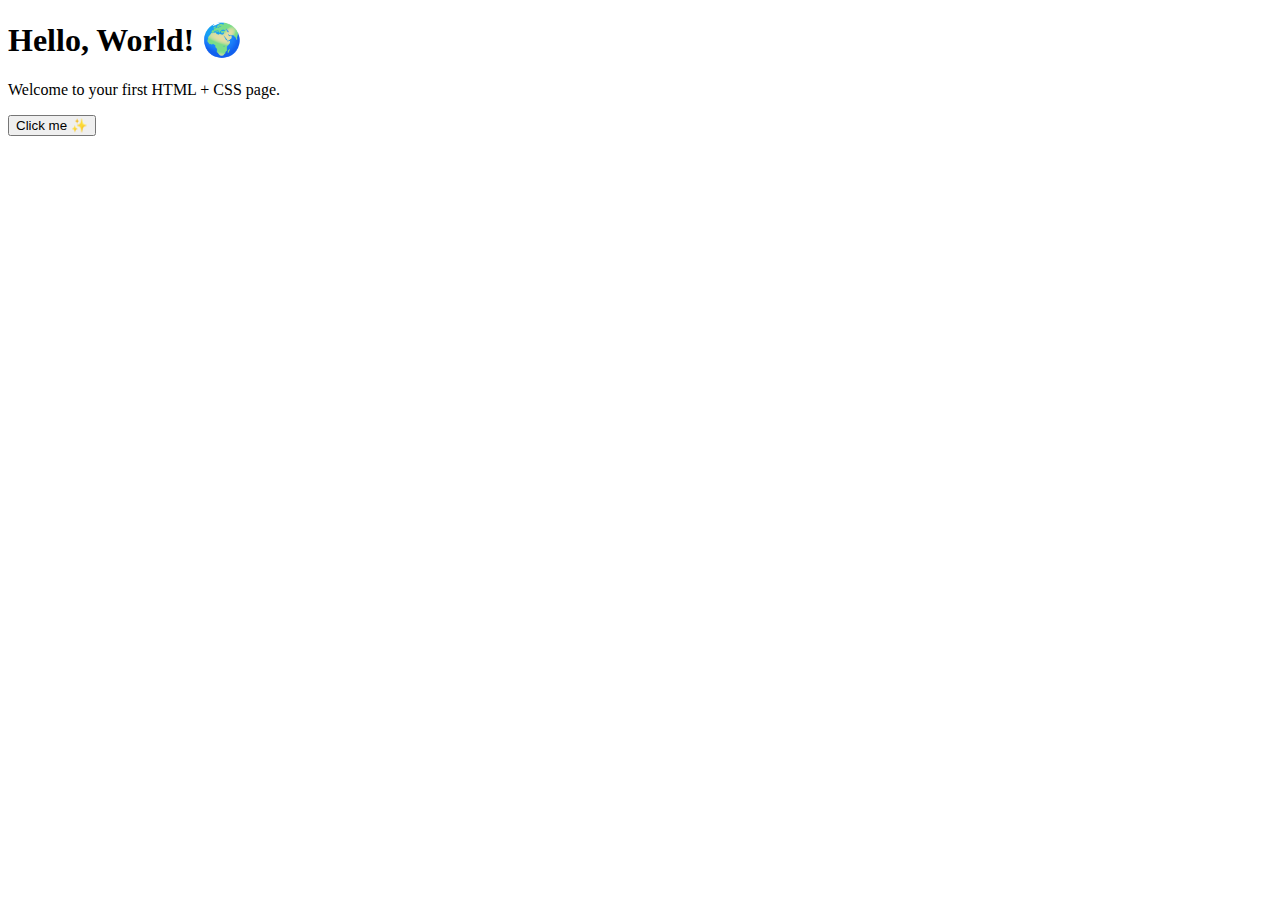
<file: index.html>
<!DOCTYPE html>
<html lang="en">
<head>
  <meta charset="UTF-8" />
  <meta name="viewport" content="width=device-width, initial-scale=1.0" />
  <title>Hello World</title>
  <link rel="stylesheet" href="styles.css" />
</head>
<body>
  <div class="container">
    <h1>Hello, World! 🌍</h1>
    <p>Welcome to your first HTML + CSS page.</p>
    <button class="magic-button" onclick="sayHello()">Click me ✨</button>
    <p id="message"></p>
  </div>




  <script>
    function sayHello() {
      const msg = document.getElementById('message');
      msg.textContent = 'You clicked the magic button! 🎉';
    }
  </script>
</body>
</html>
</file>
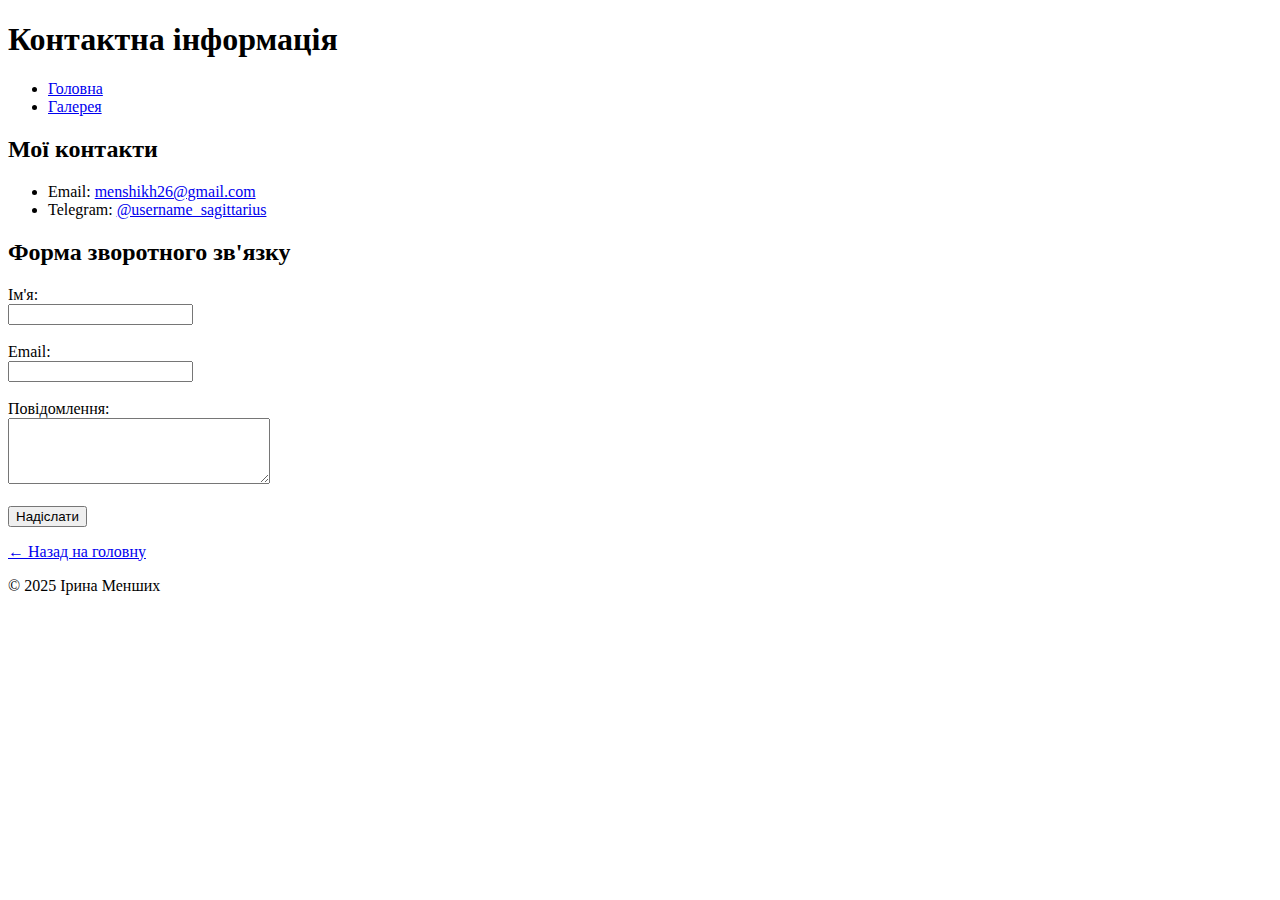
<file: pages/contact.html>
<!DOCTYPE html>
<html lang="uk">
<head>
  <meta charset="UTF-8">
  <title>Контакти</title>
</head>
<body>
  <header>
    <h1>Контактна інформація</h1>
    <nav>
      <ul>
        <li><a href="../index.html">Головна</a></li>
        <li><a href="gallery.html">Галерея</a></li>
      </ul>
    </nav>
  </header>

  <main>
    <section>
      <h2>Мої контакти</h2>
      <ul>
        <li>Email: <a href="mailto:menshikh26@gmail.com">menshikh26@gmail.com</a></li>
        <li>Telegram: <a href="https://t.me/username_sagittarius">@username_sagittarius</a></li>
      </ul>
    </section>

    <section>
      <h2>Форма зворотного зв'язку</h2>
      <form action="#" method="post">
        <label for="name">Ім'я:</label><br>
        <input type="text" id="name" name="name"><br><br>

        <label for="email">Email:</label><br>
        <input type="email" id="email" name="email"><br><br>

        <label for="message">Повідомлення:</label><br>
        <textarea id="message" name="message" rows="4" cols="30"></textarea><br><br>

        <button type="submit">Надіслати</button>
      </form>
    </section>
  </main>

  <footer>
    <p><a href="../index.html">← Назад на головну</a></p>
    <p>&copy; 2025 Ірина Менших</p>
  </footer>
</body>
</html>
</file>
<file: styles.css>
/* Базові налаштування */
body.body {
  margin: 0;
  padding: 0;
  font-family: 'Segoe UI', sans-serif;
  background-color: #fefefe;
  color: #333;
  line-height: 1.6;
}

/* Заголовки */
.page-title {
  font-size: 2.2rem;
  color: #3a3a3a;
  margin: 0.5em 0;
  text-align: center;
}

.section-title {
  font-size: 1.6rem;
  color: #555;
  margin-bottom: 0.5em;
}

/* Хедер */
.header {
  background-color: #f3f5f7;
  padding: 1em;
  border-bottom: 1px solid #ccc;
}

.nav {
  margin-top: 1em;
  text-align: center;
}

.nav-list {
  list-style: none;
  padding: 0;
  margin: 0;
}

.nav-item {
  display: inline-block;
  margin: 0 10px;
}

.nav-link {
  text-decoration: none;
  color: #008080;
  font-weight: 500;
  transition: color 0.3s ease;
}

.nav-link:hover {
  color: #004d4d;
}

/* Основна частина */
.main {
  max-width: 900px;
  margin: 2em auto;
  padding: 0 1em;
}

.profile-img,
.gallery-img {
  display: block;
  margin: 0 auto 1em auto;
  border-radius: 10px;
  box-shadow: 0 0 10px rgba(0,0,0,0.05);
}

/* Текст */
.section-text,
.item-text {
  font-size: 1rem;
  margin-bottom: 1.5em;
  text-align: justify;
}

/* Списки */
.hobby-list,
.contacts-list {
  padding-left: 1.2em;
}

.hobby-item,
.contact-item {
  margin-bottom: 0.5em;
}

/* Таблиця */
.profile-table {
  width: 100%;
  border-collapse: collapse;
  margin-top: 1em;
}

.table-header {
  background-color: #e7f1f1;
  color: #222;
  padding: 10px;
  text-align: left;
}

.table-data {
  padding: 10px;
  border-top: 1px solid #ccc;
}

/* Форма */
.contact-form {
  max-width: 500px;
  margin: 1em auto;
}

.form-label {
  font-weight: bold;
}

.form-input,
.form-textarea {
  width: 100%;
  padding: 0.5em;
  margin-top: 0.3em;
  border: 1px solid #ccc;
  border-radius: 5px;
  background-color: #fafafa;
}

.form-button {
  margin-top: 1em;
  padding: 0.6em 1.2em;
  border: none;
  background-color: #008080;
  color: white;
  font-weight: bold;
  border-radius: 5px;
  cursor: pointer;
  transition: background-color 0.3s ease;
}

.form-button:hover {
  background-color: #006666;
}

/* Футер */
.footer {
  background-color: #f3f5f7;
  padding: 1em;
  text-align: center;
  border-top: 1px solid #ccc;
  margin-top: 2em;
}

.back-link {
  color: #008080;
  text-decoration: none;
}

.back-link:hover {
  text-decoration: underline;
}

.footer-copy {
  font-size: 0.9em;
  color: #666;
  margin-top: 0.5em;
}
</file>
